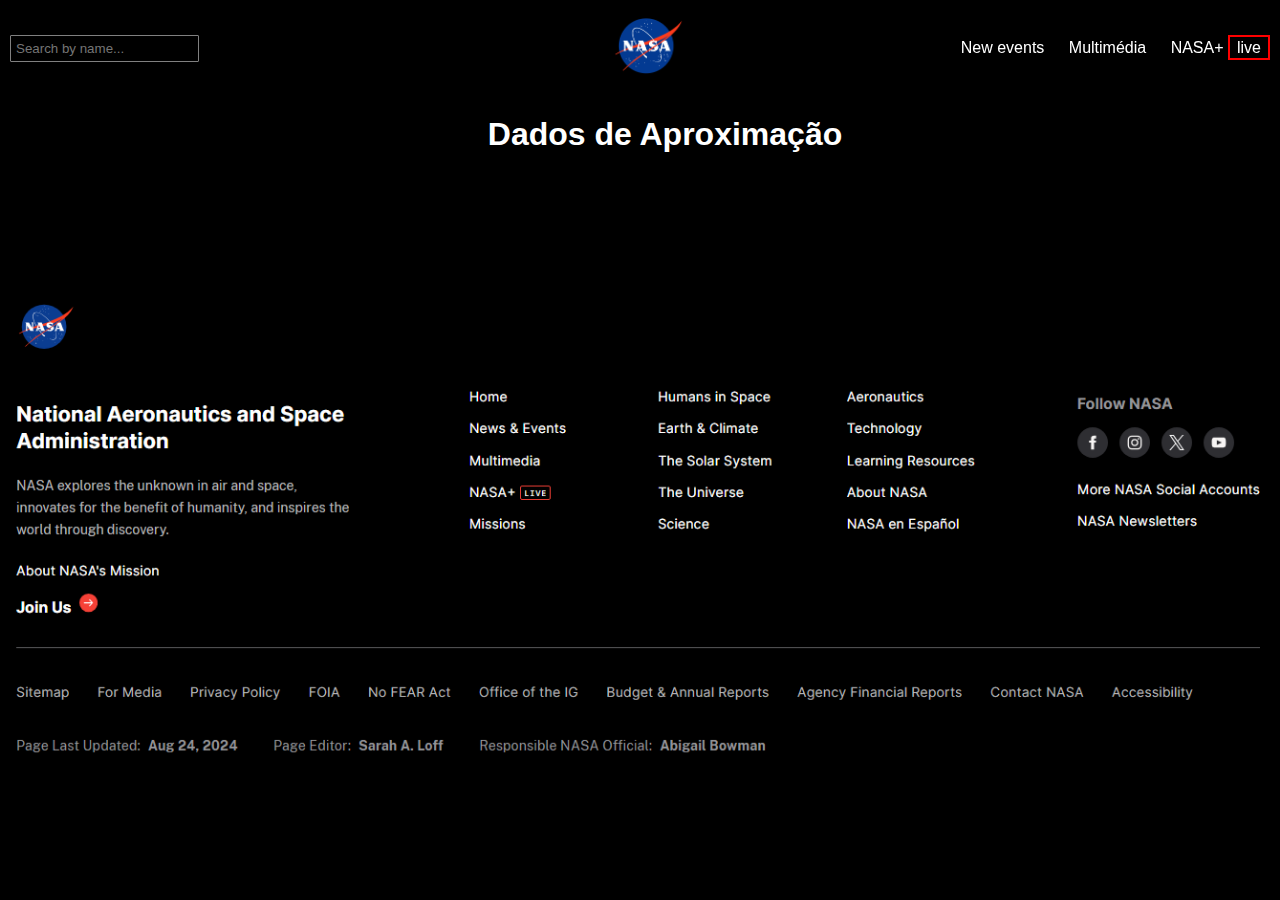
<file: index.html>
<!DOCTYPE html>
<html lang="pt-BR">
<head>
    <meta charset="UTF-8">
    <meta name="viewport" content="width=device-width, initial-scale=1.0">
    <title>NASA CAD - Aproximações de Asteroides e Cometas</title>
    <link rel="stylesheet" href="nasaindex.css">
</head>
<body>
    <header>
        <nav class="navbar">
            <div class="nav-left">
                <input type="text" id="searchInput" placeholder="Search by name..." class="search-bar">
            </div>
            
            <div class="nav-center">
             <a href="nasinha.html"><img src="imagem/nasao.png" alt="NASA Logo" class="logo"></a>
            </div>
            <div class="nav-right">
                <a href="#">New events</a>
                <a href="#">Multimédia</a>
                <a href="#">NASA+ <span class="highlight">live</a></span> 
                
            </div>
            
        
            
        </nav>
        <div class="container">
                <center><h1>Dados de Aproximação</h1></center>
                <br><br>
                <div id="asteroidContainer" class="card-container">
        
    </header>

    
            
          
    
    <br><br>
    <footer>
        <img src="imagem/footernasa.png" alt="footer da nasa">
    </footer>

    <script src="script.js"></script>
</body>
</html>
</file>
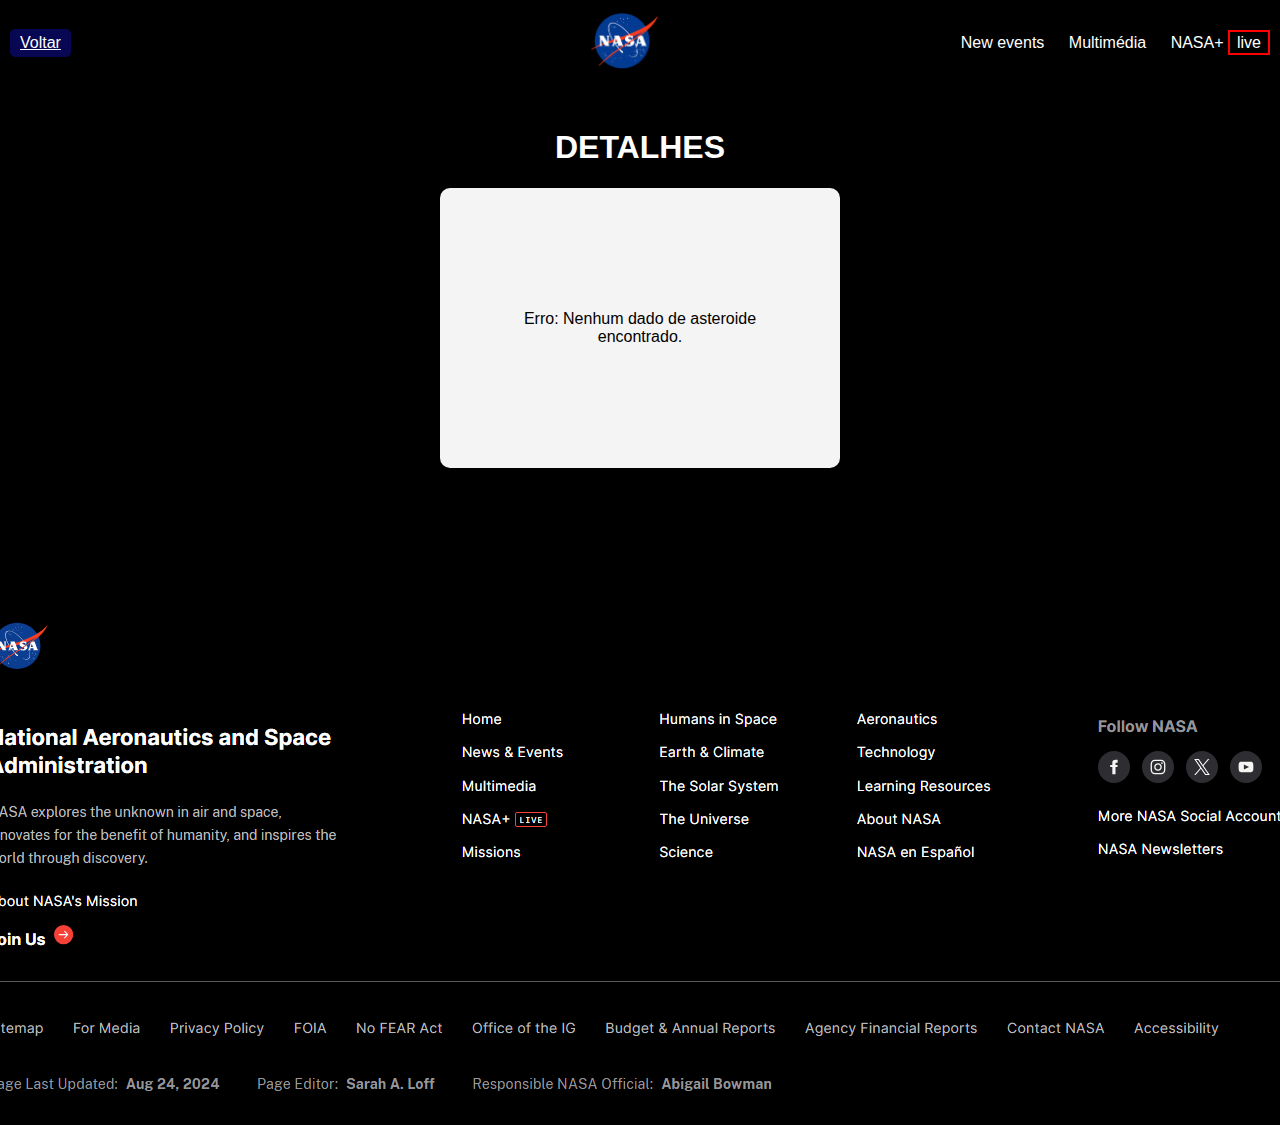
<file: detalhes2.html>
<!DOCTYPE html>
<html lang="en">
<head>
    <meta charset="UTF-8">
    <meta name="viewport" content="width=device-width, initial-scale=1.0">
    <title>NASA APOD - Detalhes da Imagem</title>
    <link rel="stylesheet" href="detalhes.css">


    <header>
        <nav class="navbar">
            <div class="nav-left">
                <a href="index.html" class="search-button">Voltar</a>
            </div>
            <div class="nav-center">
                <a href=""><img src="imagem/nasao.png" alt="NASA Logo" class="logo"></a>
            </div>
            <div class="nav-right">
                <a href="#">New events</a>
                <a href="#">Multimédia</a>
                <a href="#">NASA+ <span class="highlight">live</span></a>
            </div>
        </nav>
    </header>
    <main>
        <br><br><br><br><br><br>
        <h1>DETALHES</h1>
        <div id="imageDetails" class="image-details"></div>
    </main>
    <br><br><br><br><br><br>
    <footer>
        <img src="imagem/footernasa.png" alt="footer da nasa">
    </footer>


    <script>
        
        const asteroidData = JSON.parse(sessionStorage.getItem('selectedAsteroid'));
    
        if (asteroidData) {
            const detailsContainer = document.getElementById('imageDetails');
            detailsContainer.innerHTML = `
                <h2>${asteroidData.name}</h2>
                <p><strong>Data de Aproximação:</strong> ${new Date(asteroidData.close_approach_data[0].close_approach_date).toLocaleDateString()}</p>
                <p><strong>Distância:</strong> ${asteroidData.close_approach_data[0].miss_distance.kilometers} km</p>
                <p><strong>Diâmetro Máximo:</strong> ${asteroidData.estimated_diameter.meters.estimated_diameter_max} m</p>
            `;
        } else {

            const detailsContainer = document.getElementById('imageDetails');
            detailsContainer.innerHTML = '<p>Erro: Nenhum dado de asteroide encontrado.</p>';
        }
    </script>
</body>
</html>
</file>
<file: nasaindex.css>
body {
    background-color: #000000; 
    color: #ffffff; 
    font-family: 'Arial', sans-serif;
    margin: 0;
    padding: 0;
    display: flex;
    flex-direction: column;
    align-items: center;
    justify-content: flex-start;
    min-height: 100vh;
    text-align: center;
    
    background-size: cover;
    background-position: center;
    background-repeat: no-repeat;
  
}

header {
    background-color: #000;
    color: #fff;
}

.navbar {
    width: 100%;
    background-color: #000000; 
    padding: 15px 0;
    display: flex;
    justify-content: space-between; 
    align-items: center;
    box-shadow: 0 2px 4px rgba(0, 0, 0, 0.5);
    position: fixed; 
    top: 0;
    left: 0;
    z-index: 1000; 
}


.nav-left {
    display: flex;
    align-items: center;
}

.search-bar {
    padding: 5px;
    border-radius: 1px;
    border: 1px solid grey;
    background-color: black;
    color: #fff;
    margin-left: 10px;
}

.search-bar:focus {
    background-color: #555;
    outline: none;
}

.search-button {
    padding: 5px 10px;
    border: none;
    border-radius: 5px;
    background-color: rgb(7, 7, 83);
    color: #fff;
    cursor: pointer;
    transition: background-color 0.3s ease;
}

.search-button:hover {
    background-color: #dd1717;
}

.nav-center {
    flex-grow: 1;
    text-align: center;
    margin-left: 150px;
}

.logo {
    max-width: 75px;
    height: auto;
    align-items: center;
    
}

.nav-right a {
    color: #fff;
    text-decoration: none;
    margin: 0 10px;
}

.nav-right a:hover {
    text-decoration: underline;
}

main {
    flex: 1;
    padding: 20px;
}

#apodImages {
    display: flex;
    flex-wrap: wrap;
    gap: 20px; 
    
    justify-content: center;
}

.card {
    background-color:#f4f4f4;
    border-radius: 10px;
    overflow: hidden;
    
    width: 250px;
    text-align: center;
    padding: 10px;
}

.card img {
    width: 70%;
    height: auto;
    border-bottom: 2px solid #ddd;
}

.card p {
    margin: 10px 0 0;
    color: black;
}

.footer {
    background-color: #000;
    color: #fff;
    text-align: center;
    
}

footer img{
    width: 100%;
    height: auto;
    margin-top: 2px;
    padding: 15px 0;
    
}
.highlight{
    border-radius: 4 px;
    border: 2px solid red;
    background-color:transparent;
    padding: 2px 7px;
    color: white


}
.highlight:hover {
    background-color: rgb(199, 2, 2); 
}
h1{
    color: white
}
.container {
    padding: 15px;
    margin-top: 80px;
    margin-left: 50px;
    
    
 
}
.card-container {
    display: flex;
    flex-wrap: wrap;
    gap: 30px;
      
  
}

.card h3 {
    margin: 0;
    font-size: 18px;
    color: black;
}
.card p {
    margin: 5px 0;
}
</file>
<file: detalhes.css>
body {
    background-color: #000000; 
    color: #ffffff; 
    font-family: 'Arial', sans-serif;
    margin: 0;
    padding: 0;
    display: flex;
    flex-direction: column;
    align-items: center;
    justify-content: flex-start;
    min-height: 100vh;
    text-align: center;
    
    background-size: cover;
    background-position: center;
    background-repeat: no-repeat;
  
}


.navbar {
    width: 100%;
    background-color: #000000; 
    padding: 10px 0;
    display: flex;
    justify-content: space-between; 
    align-items: center;
    position: fixed; 
    
    left: 0;
    z-index: 1000; 
}


.nav-left {
    display: flex;
    align-items: center;

}

.search-button {
padding: 5px 10px;
border: none;
border-radius: 5px;
background-color: rgb(7, 7, 83);
color: #fff;
cursor: pointer;
transition: background-color 0.3s ease;
margin-left: 10px;
}

.search-button:hover {
background-color: #dd1717;
}

.nav-center {
flex-grow: 1;
text-align: center;
margin-left: 150px;
}

.logo {
max-width: 75px;
height: auto;
margin-left: 80px;
}

.nav-right a {
color: #fff;
text-decoration: none;
margin: 0 10px;
}

.nav-right a:hover {
text-decoration: underline;
}

.image-details {
display: flex;
align-items:center;
justify-content: center;

}

.image-container img {
width: 60%;
height: 90%;
border-radius: 10px;
box-shadow: 0px 4px 8px rgba(0, 0, 0, 0.2);
max-width: 600px;
text-align: right; 
}

.details-container {
max-width: 520px; 
font-family: 'Gill Sans', 'Gill Sans MT', Calibri, 'Trebuchet MS', sans-serif;
font-size: 18px;

}

.details-container h2 {
margin-top: 0;
}

.details-container p {
line-height: 1.6;
text-align: justify;
}


.highlight{
border-radius: 4 px;
border: 2px solid red;
background-color:transparent;
padding: 2px 7px;
color: white


}
.highlight:hover {
background-color: rgb(199, 2, 2); 
}

#imageDetails {
    background-color:#f4f4f4;
    color: #000; 
    border-radius: 10px;
    width: 300px;
    height: 180px; 
    margin: 20px auto; 
    display: flex; 
    flex-direction: column;
    justify-content: center; 
    align-items: center; 
    padding: 50px;
}
#imageDetails h2, #imageDetails p {
    margin: 10px;
}
</file>
